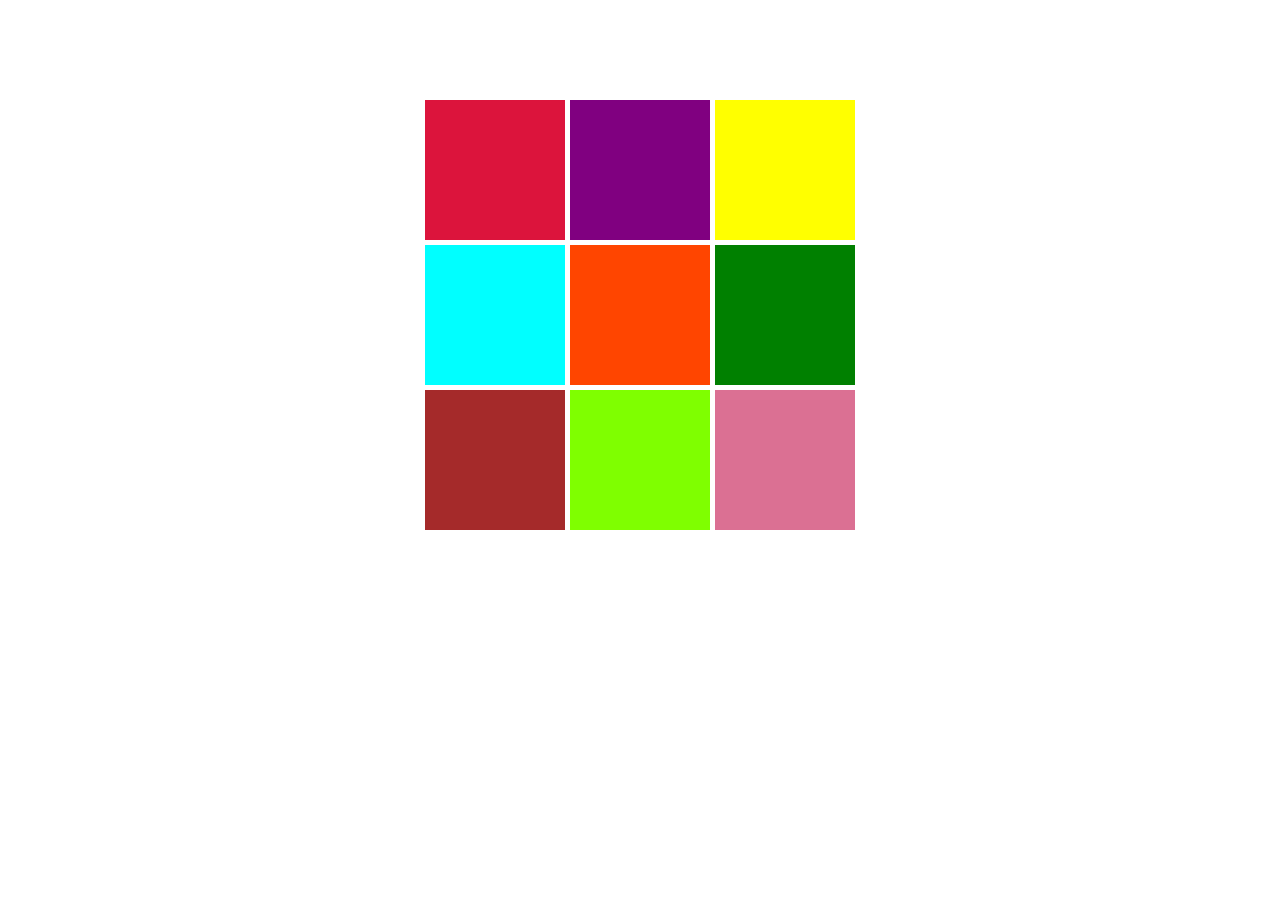
<file: ICP2/Source/Cube/CubeTask.html>
<!DOCTYPE html>
<html lang="en">
<head>
    <meta charset="UTF-8">
    <meta name="viewport" content="width=device-width, initial-scale=1.0">
    <link rel='stylesheet' href="cube_style.css" />
    <title>Cube</title>
</head>
<body>
<!-- Setting restriction so that everything stays with in it. -->
<!--CUBE-->
<div class="cube">
    <div class="grid">
        <span style="background-color:crimson" class="block"></span>
        <span style="background-color:purple" class="block"></span>
        <span style="background-color:yellow" class="block"></span>
        <span style="background-color:aqua" class="block"></span>
        <span style="background-color:orangered" class="block"></span>
        <span style="background-color:green" class="block"></span>
        <span style="background-color:brown" class="block"></span>
        <span style="background-color:chartreuse" class="block"></span>
        <span style="background-color:palevioletred" class="block"></span>
    </div>
</div>
</body>
</html>
</file>
<file: ICP2/Source/Cube/cube_style.css>
/* Global settings */
* {
    margin: 0;
    padding: 0;
}
/*This applies for the main div*/
.cube {
    display: flex;
    justify-content: center;
}

/*This is for the second div*/
.grid {
    display: grid;
    grid-gap: 5px;
    grid-template-columns: auto auto auto;
    padding: 100px;
    position: absolute;
}

/*This applies for the internal div*/
.block {
    display: block;
    height: 140px;
    width : 140px;
}
</file>
